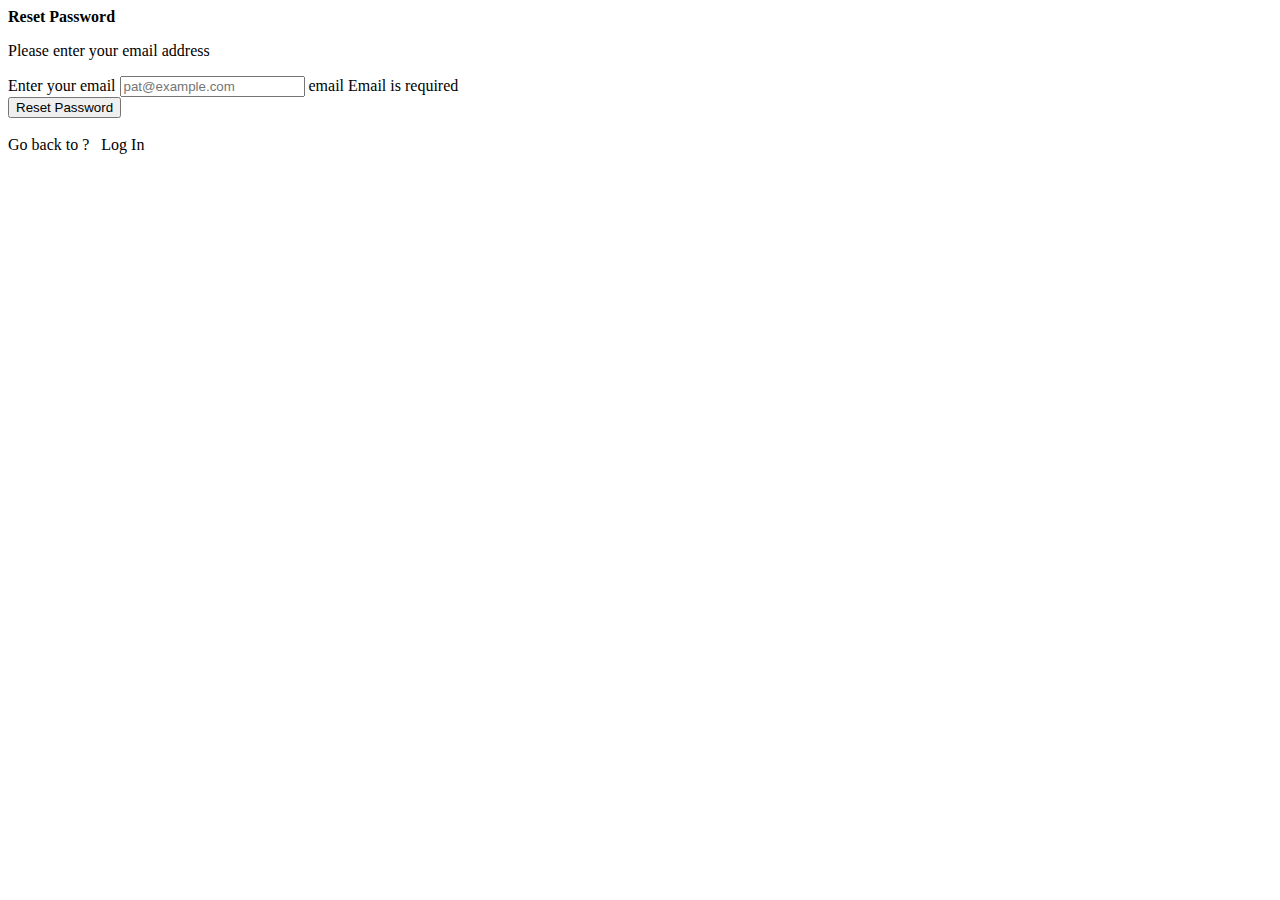
<file: src/app/forgot-password/forgot-password.component.html>
<body class="main-body ">

    <form class="example-form" [formGroup]="form">

        <b class="resetpass">Reset Password</b>
        <br>
        <p class="text-center">
            Please enter your email address
        </p>
        <mat-form-field appearance="outline" class="example-full-width">
            <mat-label>Enter your email</mat-label>
            <input matInput placeholder="pat@example.com" formControlName="email" #passwordResetEmail required>
            <mat-icon matSuffix>email</mat-icon>
            <mat-error *ngIf="email?.errors?.['required']">Email is required</mat-error>
        </mat-form-field>

        <!-- <div class="formGroup">
            <input type="submit" class="btn btnPrimary" value="Reset Password"
                (click)="authService.ForgotPassword(passwordResetEmail.value)" />
        </div> -->


        <!-- Calling ForgotPassword from AuthService Api -->
        &nbsp;
        <div class="button-top">
            <button type="button" mat-raised-button color="primary" class="btnlogin btnPrimary"
                (click)="authService.ForgotPassword(passwordResetEmail.value)">Reset Password</button>
        </div>
        &nbsp;

        <div class="redirectToLogin">
            <span>Go back to ? &nbsp;
                <span class="redirect" routerLink="/sign-in">Log In</span></span>
        </div>


    </form>
</body>
</file>
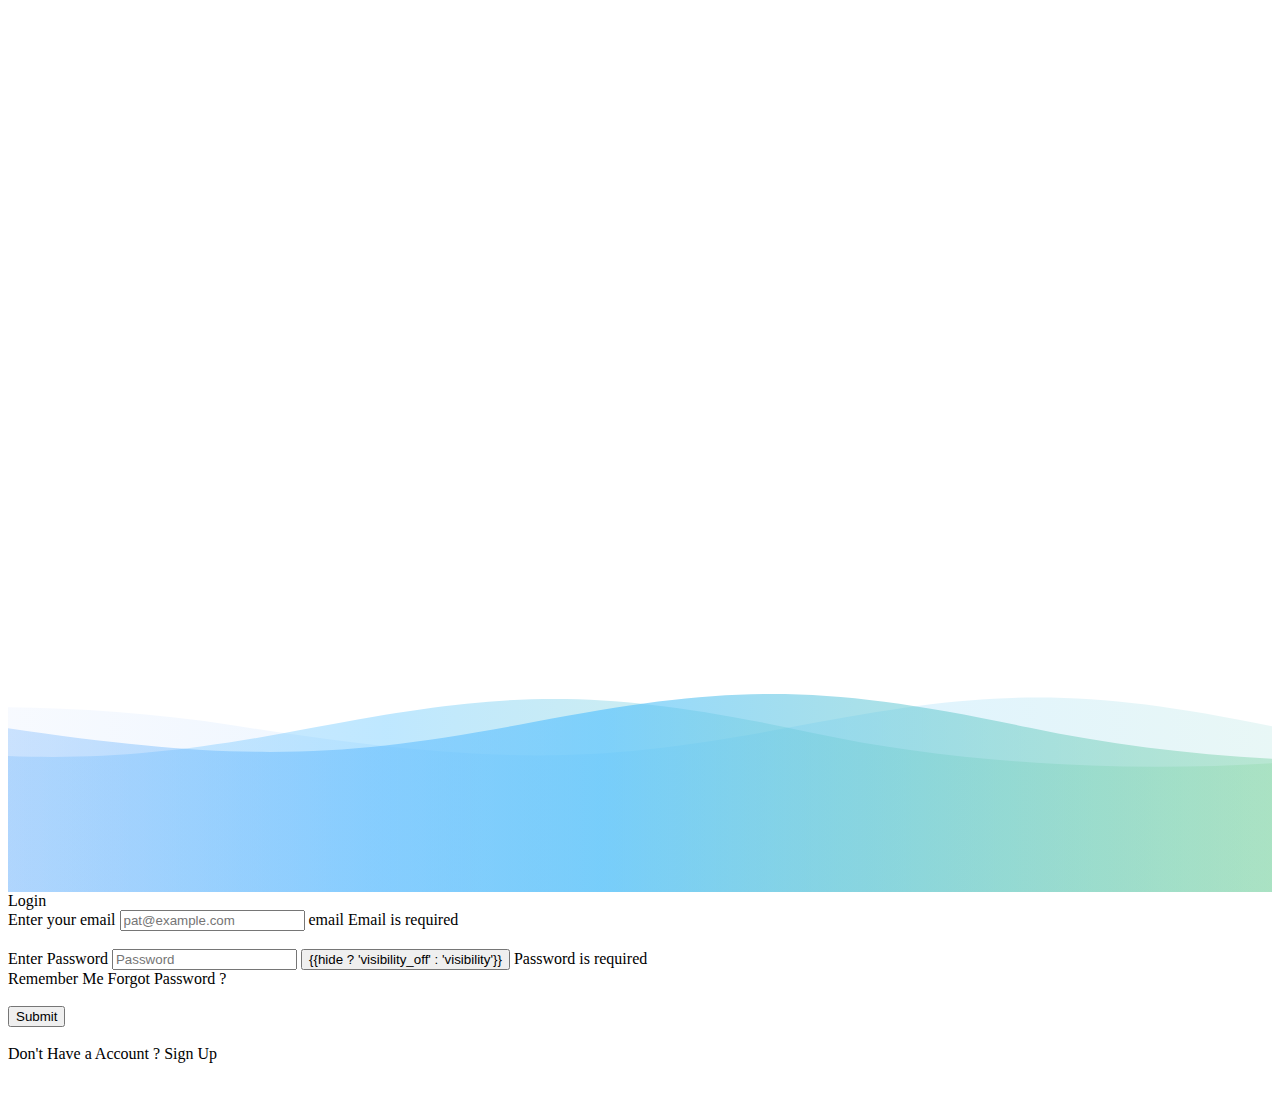
<file: src/app/sign-in/sign-in.component.html>
<body class="main-body ">

    <body>
        <svg version="1.1" xmlns="http://www.w3.org/2000/svg" xmlns:xlink="http://www.w3.org/1999/xlink" x="0px" y="0px"
            width="100%" height="100%" viewBox="0 0 1600 900" preserveAspectRatio="xMidYMax slice">
            <defs>
                <linearGradient id="bg">
                    <stop offset="0%" style="stop-color:rgba(130, 158, 249, 0.06)"></stop>
                    <stop offset="50%" style="stop-color:rgba(76, 190, 255, 0.6)"></stop>
                    <stop offset="100%" style="stop-color:rgba(115, 209, 72, 0.2)"></stop>
                </linearGradient>
                <path id="wave" fill="url(#bg)"
                    d="M-363.852,502.589c0,0,236.988-41.997,505.475,0
        s371.981,38.998,575.971,0s293.985-39.278,505.474,5.859s493.475,48.368,716.963-4.995v560.106H-363.852V502.589z" />
            </defs>
            <g>
                <use xlink:href='#wave' opacity=".3">
                    <animateTransform attributeName="transform" attributeType="XML" type="translate" dur="10s"
                        calcMode="spline" values="270 230; -334 180; 270 230" keyTimes="0; .5; 1"
                        keySplines="0.42, 0, 0.58, 1.0;0.42, 0, 0.58, 1.0" repeatCount="indefinite" />
                </use>
                <use xlink:href='#wave' opacity=".6">
                    <animateTransform attributeName="transform" attributeType="XML" type="translate" dur="8s"
                        calcMode="spline" values="-270 230;243 220;-270 230" keyTimes="0; .6; 1"
                        keySplines="0.42, 0, 0.58, 1.0;0.42, 0, 0.58, 1.0" repeatCount="indefinite" />
                </use>
                <use xlink:href='#wave' opacty=".9">
                    <animateTransform attributeName="transform" attributeType="XML" type="translate" dur="6s"
                        calcMode="spline" values="0 230;-140 200;0 230" keyTimes="0; .4; 1"
                        keySplines="0.42, 0, 0.58, 1.0;0.42, 0, 0.58, 1.0" repeatCount="indefinite" />
                </use>
            </g>
        </svg>
    </body>


    <div class="form-container mdc-elevation--z5   ">
        <a class="header">Login</a><br>
        <form [formGroup]="form" (ngSubmit)="LoginUser()" class="example-form">

            <mat-form-field appearance="outline" class="example-full-width">
                <mat-label>Enter your email</mat-label>
                <input matInput placeholder="pat@example.com" formControlName="email" #userName required>
                <mat-icon matSuffix>email</mat-icon>
                <mat-error *ngIf="email?.errors?.['required']">Email is required</mat-error>
            </mat-form-field>
            <br><br />

            <mat-form-field appearance="outline" class="example-full-width">
                <mat-label>Enter Password </mat-label>
                <input matInput placeholder="Password" formControlName="password" #userPassword
                    [type]="hide ? 'password' : 'text'">
                <button mat-icon-button matSuffix (click)="hide =!hide" [attr.aria-label]="'Hide password'"
                    [attr.aria-pressed]="hide">
                    <mat-icon>{{hide ? 'visibility_off' : 'visibility'}}</mat-icon>
                </button>
                <mat-error *ngIf="password?.errors?.['required']">Password is required</mat-error>
            </mat-form-field>

            <div class="center-top">
                <mat-checkbox color="primary"> Remember Me</mat-checkbox>
                <a routerLink="/forgot-password">Forgot Password ?</a>
            </div>
            <!-- <div class="center-top">
                <mat-checkbox color="primary"> Remember Me</mat-checkbox>
                <a routerLink="/forgotpass">Forgot Password ?</a>
            </div> -->

            <!-- <div class="button-top">
                <br />
                <button mat-raised-button color="primary" routerLink="/navigation" type="submit" (click)="LoginUser()">
                    Login
                </button>
            </div> -->
            <!-- <div class="button-top">
                <button type="button" mat-raised-button color="primary" class="btnlogin btnPrimary"
                    (click)="authService.SignIn(userName.value, userPassword.value)">Login</button>
            </div> -->

            <div class="button-top">
                <br />
                <button class="btn-size" mat-raised-button color="primary" type="submit" (click)="LoginUser()">
                    Submit
                </button>
            </div>
            <br />


            <span class="Sign-up">Don't Have a Account ? <a class="Sign-up" routerLink="/register-user">Sign
                    Up</a></span>

            <br>

            <div class="formGroup">

                <i class="fa-brands fa-google fa-2xl" style="color: #4889f4;" (click)="authService.GoogleAuth()"></i>
                &nbsp;
                &nbsp;
                &nbsp;
                <i class="fa-brands fa-facebook fa-2xl" style="color: #0d7be8;"></i>
                <!-- <button type="button" class="btn googleBtn" (click)="authService.GoogleAuth()"> -->
                <!-- Log in with Google -->
                <!-- </button> -->
            </div>


        </form>

    </div>
</body>
</file>
